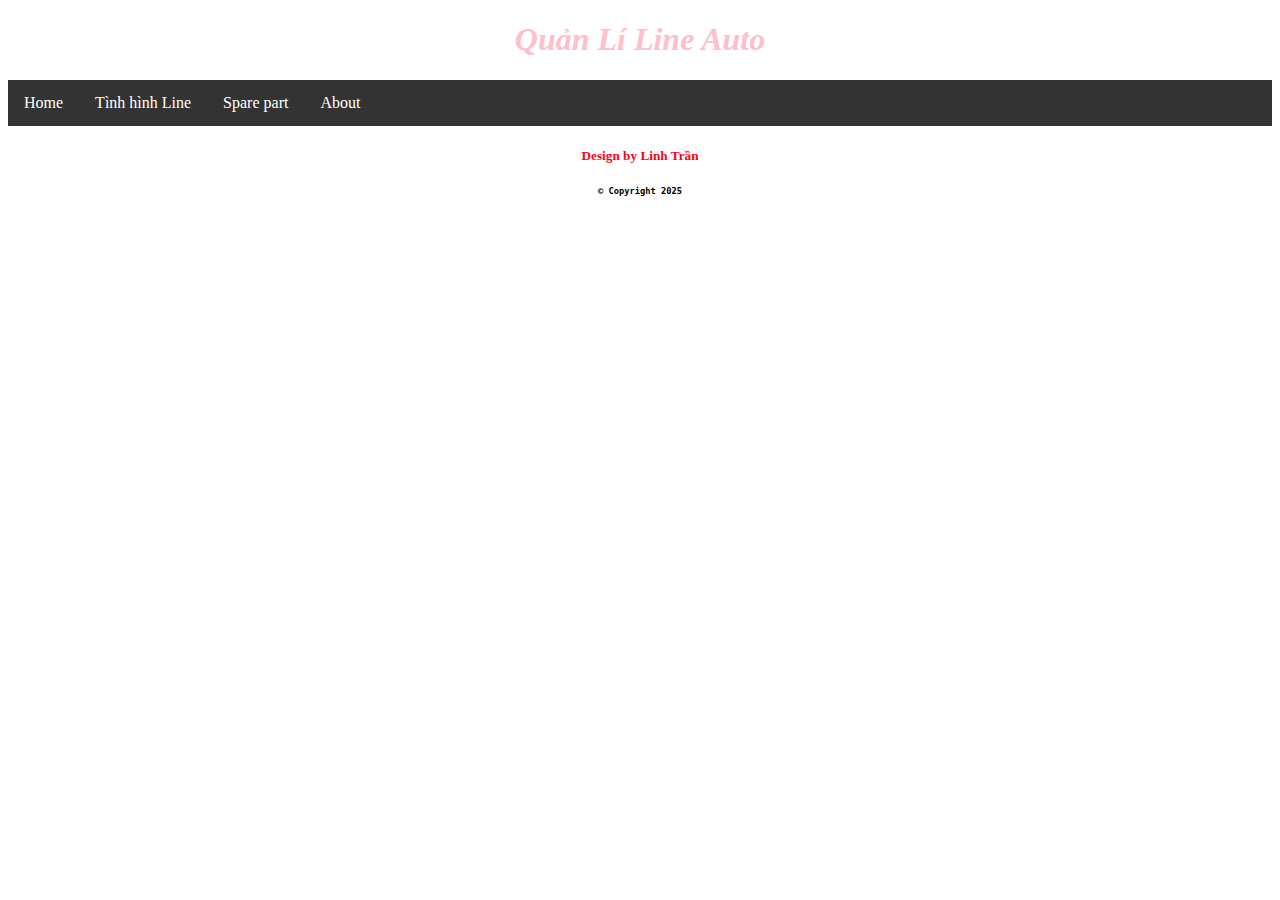
<file: index.html>
<!DOCTYPE html>
<html lang="en">
  <head>
    <meta charset="UTF-8" />
    <meta name="viewport" content="width=device-width, initial-scale=1.0" />
    <link rel="stylesheet" href="style.css" />
    <title>Document</title>
  </head>
  <body>
    <h1>Quản Lí Line Auto</h1>
    <ul>
      <li><a class="active" href="./index.html">Home</a></li>
      <li><a href="./Tình hình Line.html">Tình hình Line</a></li>
      <li><a href="./Spare part.html">Spare part</a></li>
      <li><a href="#about">About</a></li>
    </ul>
    <h5 style="color: rgb(255, 0, 25)">Design by Linh Trần</h5>
    <pre><h6>&copy; Copyright 2025</h6></pre>
  </body>
</html>
</file>
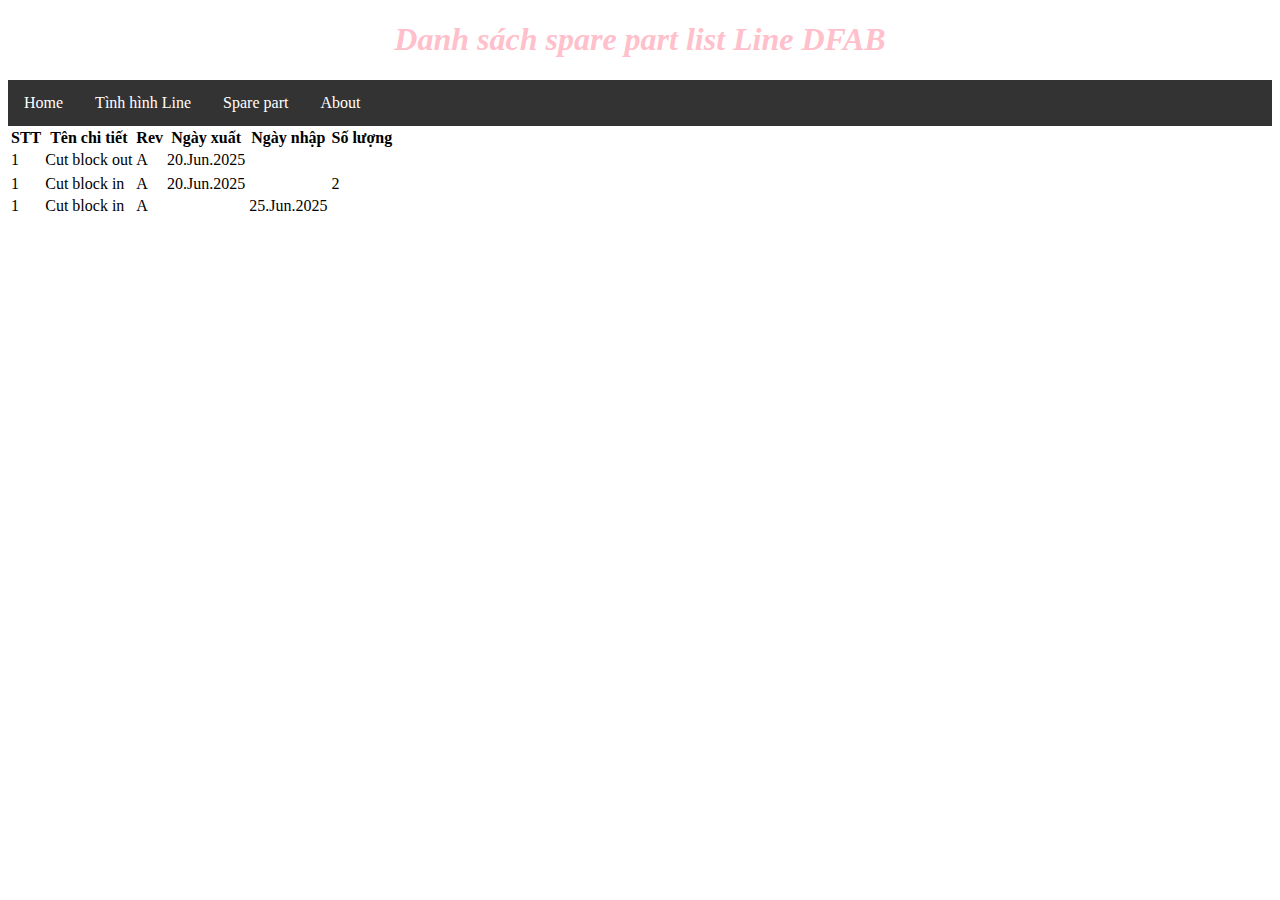
<file: Spare part.html>
<!DOCTYPE html>
<html lang="en">
  <head>
    <meta charset="UTF-8" />
    <meta name="viewport" content="width=device-width, initial-scale=1.0" />
    <link rel="stylesheet" href="style.css">
    <title>Document</title>
  </head>
  <body>
  <h1>Danh sách spare part list Line DFAB</h1>
   <ul>
      <li><a class="active" href="./index.html">Home</a></li>
      <li><a href="./Tình hình Line.html">Tình hình Line</a></li>
      <li><a href="./Spare part.html">Spare part</a></li>
      <li><a href="#about">About</a></li>
    </ul>
    <table>
      <thead>
        <tr>
          <th>STT</th>
          <th>Tên chi tiết</th>
          <th>Rev</th>
          <th>Ngày xuất</th>
          <th>Ngày nhập</th>
          <th>Số lượng</th>
        </tr>
      </thead>
      <tbody>
        <tr>
          <td>1</td>
          <td>Cut block out</td>
          <td>A</td>
          <td>20.Jun.2025</td>
        </tr>
        <tr><tr>
          <td>1</td>
          <td>Cut block in</td>
          <td>A</td>
          <td>20.Jun.2025</td>
          <td></td>
          <td>2</td>
        </tr>
          <td>1</td>
          <td>Cut block in</td>
          <td>A</td>
          <td></td>
          <td>25.Jun.2025</td>
        </tr>
      </tbody>
    </table>
  </body>
</html>
</file>
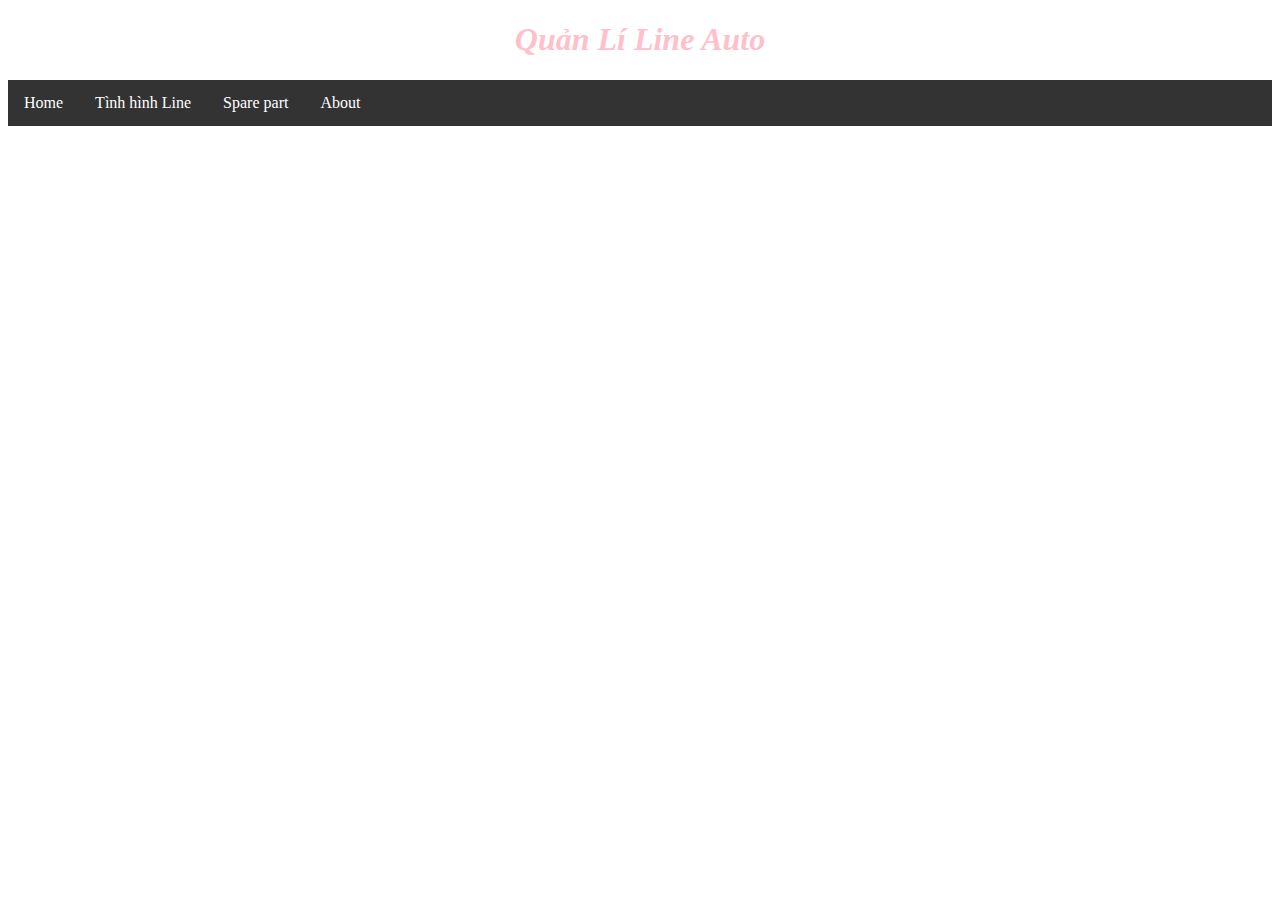
<file: Theo dõi máy.html>
<!DOCTYPE html>
<html lang="en">
  <head>
    <meta charset="UTF-8" />
    <meta name="viewport" content="width=device-width, initial-scale=1.0" />
    <link rel="stylesheet" href="style.css" />
    <title>Theo dõi máy</title>
  </head>
  <body>
    <h1>Quản Lí Line Auto</h1>
    <ul>
      <li><a class="active" href="./index.html">Home</a></li>
      <li><a href="./Tình hình Line.html">Tình hình Line</a></li>
      <li><a href="./Spare part.html">Spare part</a></li>
      <li><a href="#about">About</a></li>
    </ul>
  </body>
</html>
</file>
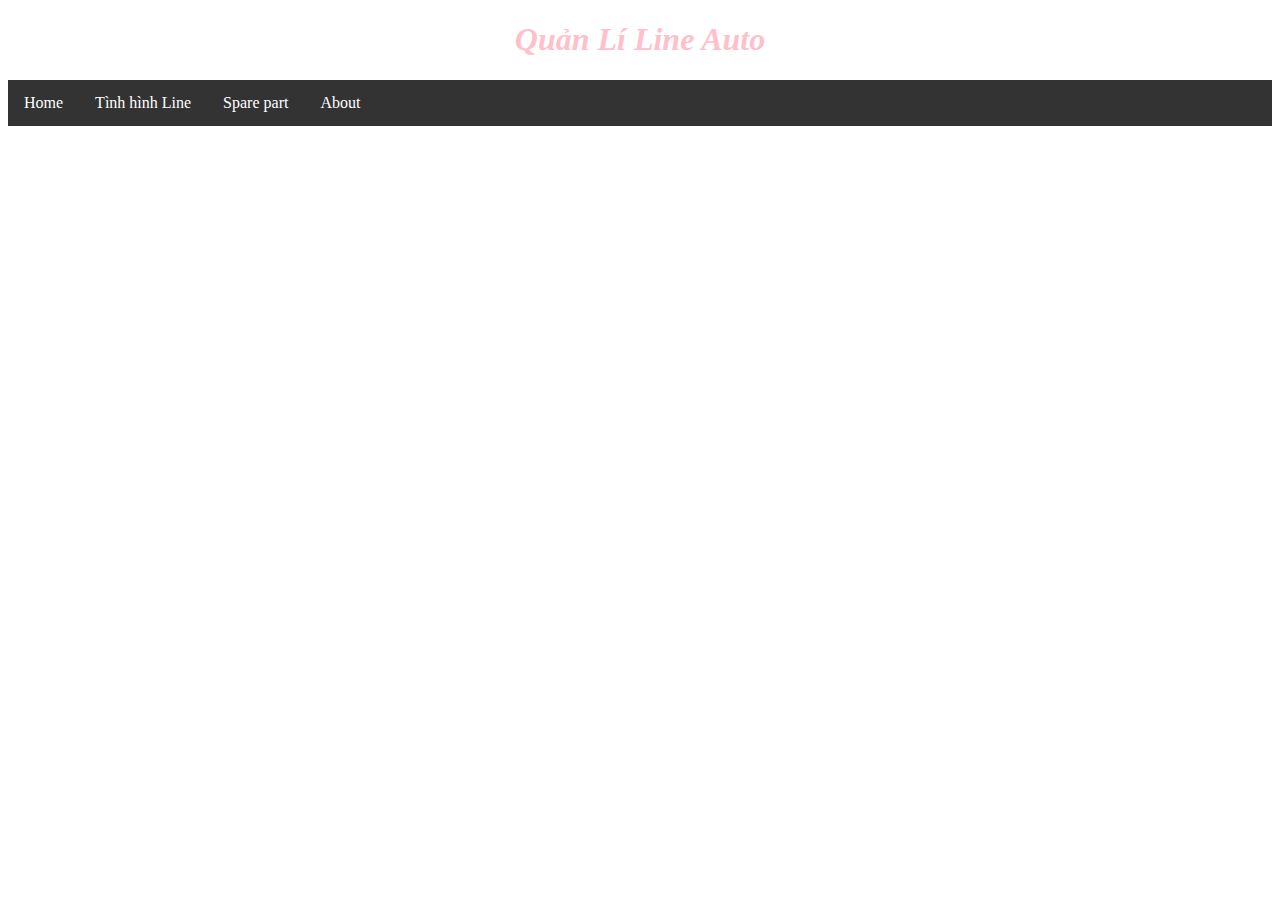
<file: Tình hình Line.html>
<!DOCTYPE html>
<html lang="en">
  <head>
    <meta charset="UTF-8" />
    <meta name="viewport" content="width=device-width, initial-scale=1.0" />
    <link rel="stylesheet" href="style.css" />
    <title>Tình Hình Line</title>
  </head>
  <body>
    <h1>Quản Lí Line Auto</h1>
    <ul>
      <li><a class="active" href="./index.html">Home</a></li>
      <li><a href="./Tình hình Line.html">Tình hình Line</a></li>
      <li><a href="./Spare part.html">Spare part</a></li>
      <li><a href="#about">About</a></li>
    </ul>
  </body>
</html>
</file>
<file: style.css>
h1 {
  color: pink;
  font-style: italic;
  font-family: "Times New Roman", Times, serif;
  text-align: center;
}
h5,
pre {
  text-align: center;
}
ul {
  list-style-type: none;
  margin: 0;
  padding: 0;
  overflow: hidden;
  background-color: #333;
}

li {
  float: left;
}

li a {
  display: block;
  color: white;
  text-align: center;
  padding: 14px 16px;
  text-decoration: none;
}

li a:hover {
  background-color: #111;
}
</file>
